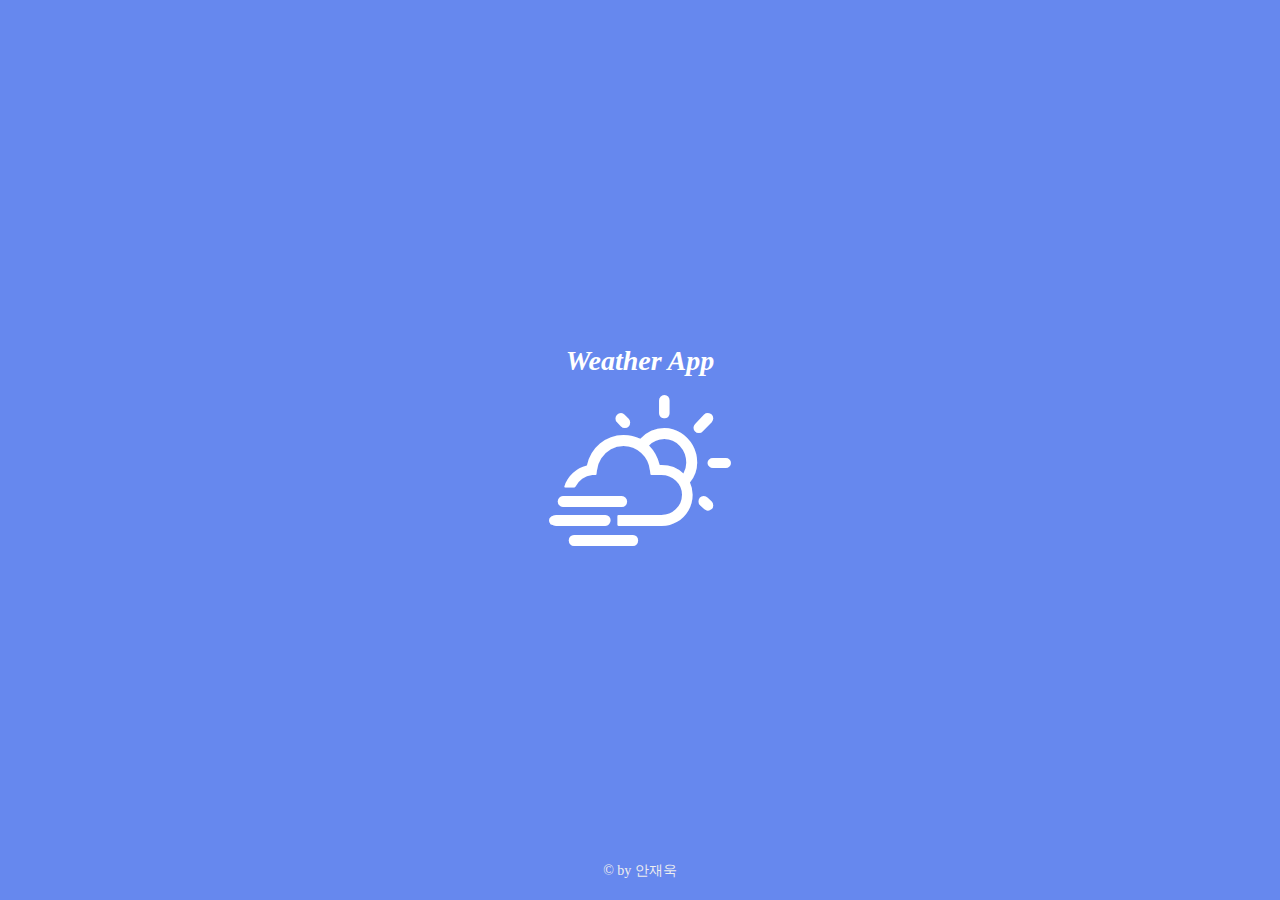
<file: index.html>
<!DOCTYPE html>
<html lang="en">
<head>
    <meta charset="UTF-8">
    <meta http-equiv="X-UA-Compatible" content="IE=edge">
    <meta name="viewport" content="width=device-width, initial-scale=1.0">
    <!-- <meta http-equiv="refresh" content="대기시간; url=이동시킬 웹문서 파일명 또는 주소"> -->
    <meta http-equiv="refresh" content="2; url=./main.html">
    <title>WeatherApp_Intro</title>
    <link rel="stylesheet" href="./css/weather-icons.css">
    <link rel="stylesheet" href="./css/index.css">
</head>
<body>
    <section>

        <div>
            <h1>Weather App</h1>
            <span><i class="wi wi-day-cloudy-windy"></i></span>
        </div>

        <p>&copy; by 안재욱</p>
    </section>
    
</body>
</html>
</file>
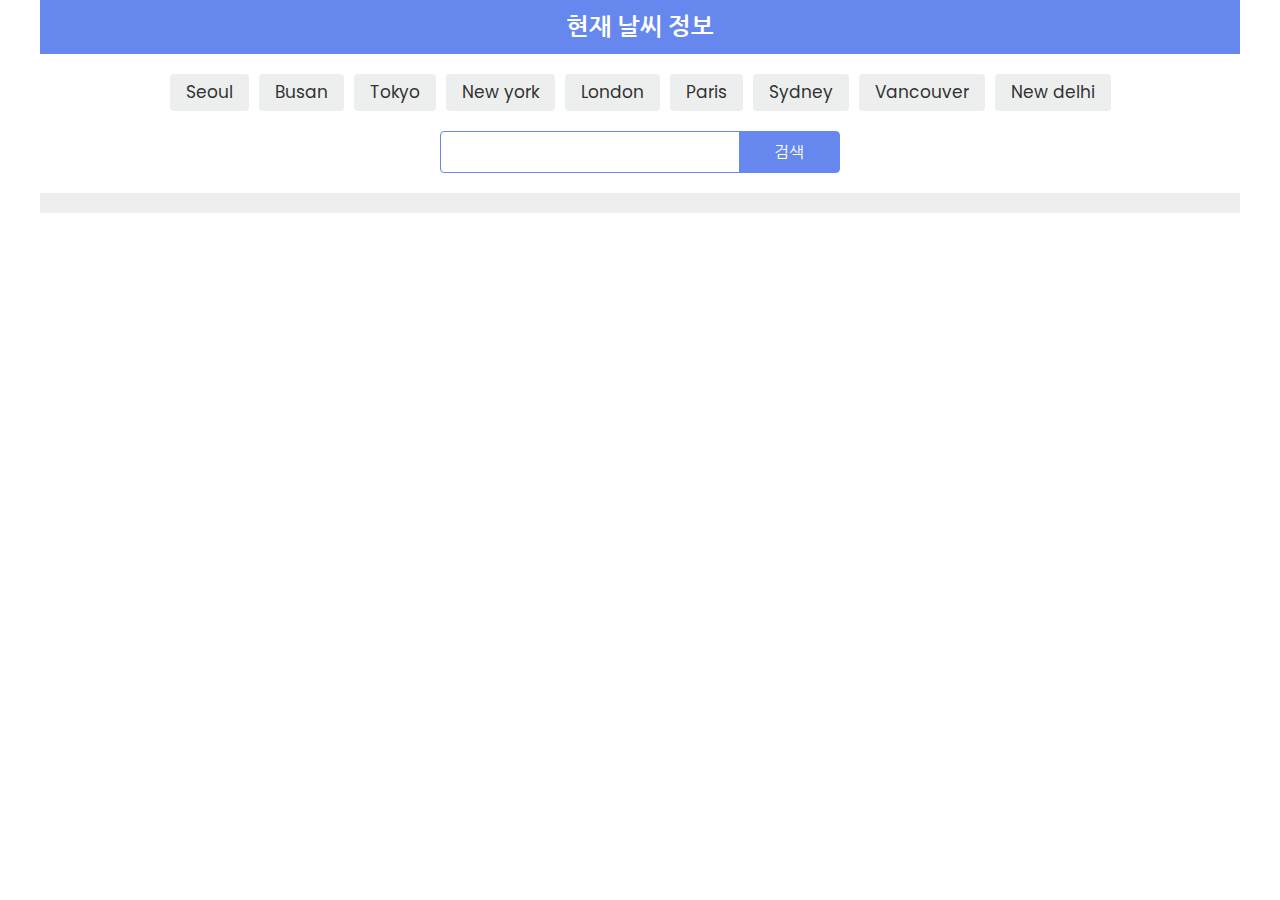
<file: main.html>
<!DOCTYPE html>
<html lang="en">
<head>
    <meta charset="UTF-8">
    <meta http-equiv="X-UA-Compatible" content="IE=edge">
    <meta name="viewport" content="width=device-width, initial-scale=1.0">
    <title>WeatherApp_Main</title>
    <link rel="stylesheet" href="./css/weather-icons.css">
    <link rel="stylesheet" href="./css/main.css">
    <script src="https://ajax.googleapis.com/ajax/libs/jquery/3.6.0/jquery.min.js"></script>
    <script src="./js/main.js"></script>
</head>
<body>

    <section id="user_select">
        <h2 class="title">현재 날씨 정보</h2>
        <div class="cities">
            <button>Seoul</button>
            <button>Busan</button>
            <button>Tokyo</button>
            <button>New york</button>
            <button>London</button>
            <button>Paris</button>
            <button>Sydney</button>
            <button>Vancouver</button>
            <button>New delhi</button>
        </div>
        <div class="search">
            <input type="search" name="search_box" id="search_box" autocomplete="off">
            <button>검색</button>
        </div>
    </section>
    <section id="weather">
        <ul>
<!--         
            <li>
                <div class="top">
                    <div class="cur_icon">
                        <i class="wi wi-day-cloudy-windy"></i>
                    </div>
                    <div class="info">
                        <p class="temp"><span>온도</span>&nbsp;℃</p>
                        <h4>오늘 날씨</h4>
                        <p><span class="city">도시명</span></p>
                        <p><span class="nation">국가명</span></p>
                    </div>
                </div>
                <div class="bottom">
                    <div class="wind">
                        <i class="wi wi-strong-wind"></i>
                        <p><span>0.00</span>&nbsp;m/s</p>
                    </div>
                    <div class="humidity">
                        <i class="wi wi-humidity"></i>
                        <p><span>00</span>&nbsp;%</p>
                    </div>
                    <div class="cloud">
                        <i class="wi wi-cloudy"></i>
                        <p><span>00</span>&nbsp;%</p>
                    </div>
                </div>
            </li> 
-->
        </ul>

    </section>
    
</body>
</html>
</file>
<file: css/index.css>
@charset "utf-8";

*{box-sizing:border-box;}
html, body{margin:0; padding:0;}
h1, p{margin:0;}

section{width:100%; height:100vh; position:relative; background-color:#68e; display:flex; justify-content:center; align-items:center;}

section div{text-align:center;}
section div h1{font-size:28px; color:#fff; padding-bottom:40px; font-style:italic;}
section div span{font-size:120px; color:#fff;}


section p{position:absolute; bottom:20px; left:50%; transform:translateX(-50%); color:#eee; font-size:14px;}
</file>
<file: css/main.css>
@charset "utf-8";
@import url('https://fonts.googleapis.com/css2?family=Nanum+Gothic:wght@400;700&family=Poppins:wght@100;200;300;400;500;600;700&display=swap');
/*
font-family: 'Nanum Gothic', sans-serif;
font-family: 'Poppins', sans-serif;
*/

*{box-sizing:border-box; font-family:'Poppins', 'Nanum Gothic', sans-serif;}
html, body{margin:0; padding:0;}
h1, h2, h3, h4, h5, h6, p{margin:0;}
ul, ol{margin:0; padding:0; list-style:none;}
a{text-decoration:none;}


#user_select{width:1200px; margin:0 auto;}
#user_select .title{padding:15px 20px; background-color:#68e; color:#fff; font-size:24px; line-height:1; cursor:pointer; text-align:center;}
#user_select .cities{padding:20px 0 10px; display:flex; justify-content:center; flex-wrap:wrap;}
#user_select .cities button{border:none; background-color:#edefef; border-radius:4px; margin:0 5px 10px; color:#333; font-size:17px; padding:10px 16px; line-height:1; cursor:pointer;}

#user_select .cities button:hover{background-color:#68e; color:#fff;}


#user_select .search{width:400px; margin:0 auto; border-radius:4px; border:1px solid #68e; display:flex; align-items:center; flex-wrap:wrap; padding-left:10px; margin-bottom:20px;}

#user_select .search input{width:calc(100% - 100px); height:40px; border:none; font-size:16px; outline:none;}

#user_select .search button{width:100px; height:40px; border:none; background-color:#68e; color:#fff; font-size:16px; cursor:pointer;}

#user_select .search button:hover{background-color:#4668ce;}

#weather{width:1200px; margin:0 auto; padding:20px 0 0; background-color:#eee;}
#weather ul{display:flex; justify-content:space-around; flex-wrap:wrap;}
#weather ul li{width:calc(100% / 3 - 20px); background-color:#fff; border-radius:8px; overflow:hidden; box-shadow:0 0 6px rgba(0,0,0,0.2); margin-bottom:20px;}

#weather ul li .top{padding:20px 0; background-color:#68e; color:#fff; display:flex; justify-content:space-between; align-items:center;}
#weather ul li .top > div{width:50%; padding:0 20px;}
#weather ul li .top .cur_icon{font-size:72px; text-align:center;}

#weather ul li .top .info{text-align:right;}
#weather ul li .top .info .temp{font-size:16px;}
#weather ul li .top .info .temp span{font-size:24px;}

#weather ul li .top .info h4{font-size:24px;}

#weather ul li .bottom{padding:10px 0; display:flex; justify-content:space-between; align-items:center;}

#weather ul li .bottom > div{width:calc(100% / 3 - 20px); text-align:center; font-size:14px; color:#555;}
#weather ul li .bottom > div > i{font-size:18px; color:#68e;}
#weather ul li .bottom > div > p{line-height:1.8;}


@media (max-width:1199px){
    #user_select, #weather{width:100%;}
}
@media (max-width:991px){
    #weather ul li{width:calc(50% - 20px);}
}
@media (max-width:567px){
    #weather ul li{width:calc(100% - 20px);}
    #user_select .search{width:80%;}
}
</file>
<file: css/weather-icons.css>
/*!
 *  Weather Icons 2.0.10
 *  Updated November 1, 2020
 *  Weather themed icons for Bootstrap
 *  Author - Erik Flowers - erik@helloerik.com
 *  Email: erik@helloerik.com
 *  Twitter: http://twitter.com/Erik_UX
 *  ------------------------------------------------------------------------------
 *  Maintained at http://erikflowers.github.io/weather-icons
 *
 *  License
 *  ------------------------------------------------------------------------------
 *  - Font licensed under SIL OFL 1.1 -
 *    http://scripts.sil.org/OFL
 *  - CSS, SCSS and LESS are licensed under MIT License -
 *    http://opensource.org/licenses/mit-license.html
 *  - Documentation licensed under CC BY 3.0 -
 *    http://creativecommons.org/licenses/by/3.0/
 *  - Inspired by and works great as a companion with Font Awesome
 *    "Font Awesome by Dave Gandy - http://fontawesome.io"
 */
@font-face {
  font-family: 'weathericons';
  src: url('../font/weathericons-regular-webfont.eot');
  src: url('../font/weathericons-regular-webfont.eot?#iefix') format('embedded-opentype'), url('../font/weathericons-regular-webfont.woff2') format('woff2'), url('../font/weathericons-regular-webfont.woff') format('woff'), url('../font/weathericons-regular-webfont.ttf') format('truetype'), url('../font/weathericons-regular-webfont.svg#weather_iconsregular') format('svg');
  font-weight: normal;
  font-style: normal;
}
.wi {
  display: inline-block;
  font-family: 'weathericons';
  font-style: normal;
  font-weight: normal;
  line-height: 1;
  -webkit-font-smoothing: antialiased;
  -moz-osx-font-smoothing: grayscale;
}
.wi-fw {
  text-align: center;
  width: 1.4em;
}
.wi-rotate-90 {
  filter: progid:DXImageTransform.Microsoft.BasicImage(rotation=1);
  -webkit-transform: rotate(90deg);
  -ms-transform: rotate(90deg);
  transform: rotate(90deg);
}
.wi-rotate-180 {
  filter: progid:DXImageTransform.Microsoft.BasicImage(rotation=2);
  -webkit-transform: rotate(180deg);
  -ms-transform: rotate(180deg);
  transform: rotate(180deg);
}
.wi-rotate-270 {
  filter: progid:DXImageTransform.Microsoft.BasicImage(rotation=3);
  -webkit-transform: rotate(270deg);
  -ms-transform: rotate(270deg);
  transform: rotate(270deg);
}
.wi-flip-horizontal {
  filter: progid:DXImageTransform.Microsoft.BasicImage(rotation=0, mirror=1);
  -webkit-transform: scale(-1, 1);
  -ms-transform: scale(-1, 1);
  transform: scale(-1, 1);
}
.wi-flip-vertical {
  filter: progid:DXImageTransform.Microsoft.BasicImage(rotation=2, mirror=1);
  -webkit-transform: scale(1, -1);
  -ms-transform: scale(1, -1);
  transform: scale(1, -1);
}
.wi-day-sunny:before {
  content: "\f00d";
}
.wi-day-cloudy:before {
  content: "\f002";
}
.wi-day-cloudy-gusts:before {
  content: "\f000";
}
.wi-day-cloudy-windy:before {
  content: "\f001";
}
.wi-day-fog:before {
  content: "\f003";
}
.wi-day-hail:before {
  content: "\f004";
}
.wi-day-haze:before {
  content: "\f0b6";
}
.wi-day-lightning:before {
  content: "\f005";
}
.wi-day-rain:before {
  content: "\f008";
}
.wi-day-rain-mix:before {
  content: "\f006";
}
.wi-day-rain-wind:before {
  content: "\f007";
}
.wi-day-showers:before {
  content: "\f009";
}
.wi-day-sleet:before {
  content: "\f0b2";
}
.wi-day-sleet-storm:before {
  content: "\f068";
}
.wi-day-snow:before {
  content: "\f00a";
}
.wi-day-snow-thunderstorm:before {
  content: "\f06b";
}
.wi-day-snow-wind:before {
  content: "\f065";
}
.wi-day-sprinkle:before {
  content: "\f00b";
}
.wi-day-storm-showers:before {
  content: "\f00e";
}
.wi-day-sunny-overcast:before {
  content: "\f00c";
}
.wi-day-thunderstorm:before {
  content: "\f010";
}
.wi-day-windy:before {
  content: "\f085";
}
.wi-solar-eclipse:before {
  content: "\f06e";
}
.wi-hot:before {
  content: "\f072";
}
.wi-day-cloudy-high:before {
  content: "\f07d";
}
.wi-day-light-wind:before {
  content: "\f0c4";
}
.wi-night-clear:before {
  content: "\f02e";
}
.wi-night-alt-cloudy:before {
  content: "\f086";
}
.wi-night-alt-cloudy-gusts:before {
  content: "\f022";
}
.wi-night-alt-cloudy-windy:before {
  content: "\f023";
}
.wi-night-alt-hail:before {
  content: "\f024";
}
.wi-night-alt-lightning:before {
  content: "\f025";
}
.wi-night-alt-rain:before {
  content: "\f028";
}
.wi-night-alt-rain-mix:before {
  content: "\f026";
}
.wi-night-alt-rain-wind:before {
  content: "\f027";
}
.wi-night-alt-showers:before {
  content: "\f029";
}
.wi-night-alt-sleet:before {
  content: "\f0b4";
}
.wi-night-alt-sleet-storm:before {
  content: "\f06a";
}
.wi-night-alt-snow:before {
  content: "\f02a";
}
.wi-night-alt-snow-thunderstorm:before {
  content: "\f06d";
}
.wi-night-alt-snow-wind:before {
  content: "\f067";
}
.wi-night-alt-sprinkle:before {
  content: "\f02b";
}
.wi-night-alt-storm-showers:before {
  content: "\f02c";
}
.wi-night-alt-thunderstorm:before {
  content: "\f02d";
}
.wi-night-cloudy:before {
  content: "\f031";
}
.wi-night-cloudy-gusts:before {
  content: "\f02f";
}
.wi-night-cloudy-windy:before {
  content: "\f030";
}
.wi-night-fog:before {
  content: "\f04a";
}
.wi-night-hail:before {
  content: "\f032";
}
.wi-night-lightning:before {
  content: "\f033";
}
.wi-night-partly-cloudy:before {
  content: "\f083";
}
.wi-night-rain:before {
  content: "\f036";
}
.wi-night-rain-mix:before {
  content: "\f034";
}
.wi-night-rain-wind:before {
  content: "\f035";
}
.wi-night-showers:before {
  content: "\f037";
}
.wi-night-sleet:before {
  content: "\f0b3";
}
.wi-night-sleet-storm:before {
  content: "\f069";
}
.wi-night-snow:before {
  content: "\f038";
}
.wi-night-snow-thunderstorm:before {
  content: "\f06c";
}
.wi-night-snow-wind:before {
  content: "\f066";
}
.wi-night-sprinkle:before {
  content: "\f039";
}
.wi-night-storm-showers:before {
  content: "\f03a";
}
.wi-night-thunderstorm:before {
  content: "\f03b";
}
.wi-lunar-eclipse:before {
  content: "\f070";
}
.wi-stars:before {
  content: "\f077";
}
.wi-storm-showers:before {
  content: "\f01d";
}
.wi-thunderstorm:before {
  content: "\f01e";
}
.wi-night-alt-cloudy-high:before {
  content: "\f07e";
}
.wi-night-cloudy-high:before {
  content: "\f080";
}
.wi-night-alt-partly-cloudy:before {
  content: "\f081";
}
.wi-cloud:before {
  content: "\f041";
}
.wi-cloudy:before {
  content: "\f013";
}
.wi-cloudy-gusts:before {
  content: "\f011";
}
.wi-cloudy-windy:before {
  content: "\f012";
}
.wi-fog:before {
  content: "\f014";
}
.wi-hail:before {
  content: "\f015";
}
.wi-rain:before {
  content: "\f019";
}
.wi-rain-mix:before {
  content: "\f017";
}
.wi-rain-wind:before {
  content: "\f018";
}
.wi-showers:before {
  content: "\f01a";
}
.wi-sleet:before {
  content: "\f0b5";
}
.wi-snow:before {
  content: "\f01b";
}
.wi-sprinkle:before {
  content: "\f01c";
}
.wi-storm-showers:before {
  content: "\f01d";
}
.wi-thunderstorm:before {
  content: "\f01e";
}
.wi-snow-wind:before {
  content: "\f064";
}
.wi-snow:before {
  content: "\f01b";
}
.wi-smog:before {
  content: "\f074";
}
.wi-smoke:before {
  content: "\f062";
}
.wi-lightning:before {
  content: "\f016";
}
.wi-raindrops:before {
  content: "\f04e";
}
.wi-raindrop:before {
  content: "\f078";
}
.wi-dust:before {
  content: "\f063";
}
.wi-snowflake-cold:before {
  content: "\f076";
}
.wi-windy:before {
  content: "\f021";
}
.wi-strong-wind:before {
  content: "\f050";
}
.wi-sandstorm:before {
  content: "\f082";
}
.wi-earthquake:before {
  content: "\f0c6";
}
.wi-fire:before {
  content: "\f0c7";
}
.wi-flood:before {
  content: "\f07c";
}
.wi-meteor:before {
  content: "\f071";
}
.wi-tsunami:before {
  content: "\f0c5";
}
.wi-volcano:before {
  content: "\f0c8";
}
.wi-hurricane:before {
  content: "\f073";
}
.wi-tornado:before {
  content: "\f056";
}
.wi-small-craft-advisory:before {
  content: "\f0cc";
}
.wi-gale-warning:before {
  content: "\f0cd";
}
.wi-storm-warning:before {
  content: "\f0ce";
}
.wi-hurricane-warning:before {
  content: "\f0cf";
}
.wi-wind-direction:before {
  content: "\f0b1";
}
.wi-alien:before {
  content: "\f075";
}
.wi-celsius:before {
  content: "\f03c";
}
.wi-fahrenheit:before {
  content: "\f045";
}
.wi-degrees:before {
  content: "\f042";
}
.wi-thermometer:before {
  content: "\f055";
}
.wi-thermometer-exterior:before {
  content: "\f053";
}
.wi-thermometer-internal:before {
  content: "\f054";
}
.wi-cloud-down:before {
  content: "\f03d";
}
.wi-cloud-up:before {
  content: "\f040";
}
.wi-cloud-refresh:before {
  content: "\f03e";
}
.wi-horizon:before {
  content: "\f047";
}
.wi-horizon-alt:before {
  content: "\f046";
}
.wi-sunrise:before {
  content: "\f051";
}
.wi-sunset:before {
  content: "\f052";
}
.wi-moonrise:before {
  content: "\f0c9";
}
.wi-moonset:before {
  content: "\f0ca";
}
.wi-refresh:before {
  content: "\f04c";
}
.wi-refresh-alt:before {
  content: "\f04b";
}
.wi-umbrella:before {
  content: "\f084";
}
.wi-barometer:before {
  content: "\f079";
}
.wi-humidity:before {
  content: "\f07a";
}
.wi-na:before {
  content: "\f07b";
}
.wi-train:before {
  content: "\f0cb";
}
.wi-moon-new:before {
  content: "\f095";
}
.wi-moon-waxing-crescent-1:before {
  content: "\f096";
}
.wi-moon-waxing-crescent-2:before {
  content: "\f097";
}
.wi-moon-waxing-crescent-3:before {
  content: "\f098";
}
.wi-moon-waxing-crescent-4:before {
  content: "\f099";
}
.wi-moon-waxing-crescent-5:before {
  content: "\f09a";
}
.wi-moon-waxing-crescent-6:before {
  content: "\f09b";
}
.wi-moon-first-quarter:before {
  content: "\f09c";
}
.wi-moon-waxing-gibbous-1:before {
  content: "\f09d";
}
.wi-moon-waxing-gibbous-2:before {
  content: "\f09e";
}
.wi-moon-waxing-gibbous-3:before {
  content: "\f09f";
}
.wi-moon-waxing-gibbous-4:before {
  content: "\f0a0";
}
.wi-moon-waxing-gibbous-5:before {
  content: "\f0a1";
}
.wi-moon-waxing-gibbous-6:before {
  content: "\f0a2";
}
.wi-moon-full:before {
  content: "\f0a3";
}
.wi-moon-waning-gibbous-1:before {
  content: "\f0a4";
}
.wi-moon-waning-gibbous-2:before {
  content: "\f0a5";
}
.wi-moon-waning-gibbous-3:before {
  content: "\f0a6";
}
.wi-moon-waning-gibbous-4:before {
  content: "\f0a7";
}
.wi-moon-waning-gibbous-5:before {
  content: "\f0a8";
}
.wi-moon-waning-gibbous-6:before {
  content: "\f0a9";
}
.wi-moon-third-quarter:before {
  content: "\f0aa";
}
.wi-moon-waning-crescent-1:before {
  content: "\f0ab";
}
.wi-moon-waning-crescent-2:before {
  content: "\f0ac";
}
.wi-moon-waning-crescent-3:before {
  content: "\f0ad";
}
.wi-moon-waning-crescent-4:before {
  content: "\f0ae";
}
.wi-moon-waning-crescent-5:before {
  content: "\f0af";
}
.wi-moon-waning-crescent-6:before {
  content: "\f0b0";
}
.wi-moon-alt-new:before {
  content: "\f0eb";
}
.wi-moon-alt-waxing-crescent-1:before {
  content: "\f0d0";
}
.wi-moon-alt-waxing-crescent-2:before {
  content: "\f0d1";
}
.wi-moon-alt-waxing-crescent-3:before {
  content: "\f0d2";
}
.wi-moon-alt-waxing-crescent-4:before {
  content: "\f0d3";
}
.wi-moon-alt-waxing-crescent-5:before {
  content: "\f0d4";
}
.wi-moon-alt-waxing-crescent-6:before {
  content: "\f0d5";
}
.wi-moon-alt-first-quarter:before {
  content: "\f0d6";
}
.wi-moon-alt-waxing-gibbous-1:before {
  content: "\f0d7";
}
.wi-moon-alt-waxing-gibbous-2:before {
  content: "\f0d8";
}
.wi-moon-alt-waxing-gibbous-3:before {
  content: "\f0d9";
}
.wi-moon-alt-waxing-gibbous-4:before {
  content: "\f0da";
}
.wi-moon-alt-waxing-gibbous-5:before {
  content: "\f0db";
}
.wi-moon-alt-waxing-gibbous-6:before {
  content: "\f0dc";
}
.wi-moon-alt-full:before {
  content: "\f0dd";
}
.wi-moon-alt-waning-gibbous-1:before {
  content: "\f0de";
}
.wi-moon-alt-waning-gibbous-2:before {
  content: "\f0df";
}
.wi-moon-alt-waning-gibbous-3:before {
  content: "\f0e0";
}
.wi-moon-alt-waning-gibbous-4:before {
  content: "\f0e1";
}
.wi-moon-alt-waning-gibbous-5:before {
  content: "\f0e2";
}
.wi-moon-alt-waning-gibbous-6:before {
  content: "\f0e3";
}
.wi-moon-alt-third-quarter:before {
  content: "\f0e4";
}
.wi-moon-alt-waning-crescent-1:before {
  content: "\f0e5";
}
.wi-moon-alt-waning-crescent-2:before {
  content: "\f0e6";
}
.wi-moon-alt-waning-crescent-3:before {
  content: "\f0e7";
}
.wi-moon-alt-waning-crescent-4:before {
  content: "\f0e8";
}
.wi-moon-alt-waning-crescent-5:before {
  content: "\f0e9";
}
.wi-moon-alt-waning-crescent-6:before {
  content: "\f0ea";
}
.wi-moon-0:before {
  content: "\f095";
}
.wi-moon-1:before {
  content: "\f096";
}
.wi-moon-2:before {
  content: "\f097";
}
.wi-moon-3:before {
  content: "\f098";
}
.wi-moon-4:before {
  content: "\f099";
}
.wi-moon-5:before {
  content: "\f09a";
}
.wi-moon-6:before {
  content: "\f09b";
}
.wi-moon-7:before {
  content: "\f09c";
}
.wi-moon-8:before {
  content: "\f09d";
}
.wi-moon-9:before {
  content: "\f09e";
}
.wi-moon-10:before {
  content: "\f09f";
}
.wi-moon-11:before {
  content: "\f0a0";
}
.wi-moon-12:before {
  content: "\f0a1";
}
.wi-moon-13:before {
  content: "\f0a2";
}
.wi-moon-14:before {
  content: "\f0a3";
}
.wi-moon-15:before {
  content: "\f0a4";
}
.wi-moon-16:before {
  content: "\f0a5";
}
.wi-moon-17:before {
  content: "\f0a6";
}
.wi-moon-18:before {
  content: "\f0a7";
}
.wi-moon-19:before {
  content: "\f0a8";
}
.wi-moon-20:before {
  content: "\f0a9";
}
.wi-moon-21:before {
  content: "\f0aa";
}
.wi-moon-22:before {
  content: "\f0ab";
}
.wi-moon-23:before {
  content: "\f0ac";
}
.wi-moon-24:before {
  content: "\f0ad";
}
.wi-moon-25:before {
  content: "\f0ae";
}
.wi-moon-26:before {
  content: "\f0af";
}
.wi-moon-27:before {
  content: "\f0b0";
}
.wi-time-1:before {
  content: "\f08a";
}
.wi-time-2:before {
  content: "\f08b";
}
.wi-time-3:before {
  content: "\f08c";
}
.wi-time-4:before {
  content: "\f08d";
}
.wi-time-5:before {
  content: "\f08e";
}
.wi-time-6:before {
  content: "\f08f";
}
.wi-time-7:before {
  content: "\f090";
}
.wi-time-8:before {
  content: "\f091";
}
.wi-time-9:before {
  content: "\f092";
}
.wi-time-10:before {
  content: "\f093";
}
.wi-time-11:before {
  content: "\f094";
}
.wi-time-12:before {
  content: "\f089";
}
.wi-direction-up:before {
  content: "\f058";
}
.wi-direction-up-right:before {
  content: "\f057";
}
.wi-direction-right:before {
  content: "\f04d";
}
.wi-direction-down-right:before {
  content: "\f088";
}
.wi-direction-down:before {
  content: "\f044";
}
.wi-direction-down-left:before {
  content: "\f043";
}
.wi-direction-left:before {
  content: "\f048";
}
.wi-direction-up-left:before {
  content: "\f087";
}
.wi-wind-beaufort-0:before {
  content: "\f0b7";
}
.wi-wind-beaufort-1:before {
  content: "\f0b8";
}
.wi-wind-beaufort-2:before {
  content: "\f0b9";
}
.wi-wind-beaufort-3:before {
  content: "\f0ba";
}
.wi-wind-beaufort-4:before {
  content: "\f0bb";
}
.wi-wind-beaufort-5:before {
  content: "\f0bc";
}
.wi-wind-beaufort-6:before {
  content: "\f0bd";
}
.wi-wind-beaufort-7:before {
  content: "\f0be";
}
.wi-wind-beaufort-8:before {
  content: "\f0bf";
}
.wi-wind-beaufort-9:before {
  content: "\f0c0";
}
.wi-wind-beaufort-10:before {
  content: "\f0c1";
}
.wi-wind-beaufort-11:before {
  content: "\f0c2";
}
.wi-wind-beaufort-12:before {
  content: "\f0c3";
}
.wi-yahoo-0:before {
  content: "\f056";
}
.wi-yahoo-1:before {
  content: "\f00e";
}
.wi-yahoo-2:before {
  content: "\f073";
}
.wi-yahoo-3:before {
  content: "\f01e";
}
.wi-yahoo-4:before {
  content: "\f01e";
}
.wi-yahoo-5:before {
  content: "\f017";
}
.wi-yahoo-6:before {
  content: "\f017";
}
.wi-yahoo-7:before {
  content: "\f017";
}
.wi-yahoo-8:before {
  content: "\f015";
}
.wi-yahoo-9:before {
  content: "\f01a";
}
.wi-yahoo-10:before {
  content: "\f015";
}
.wi-yahoo-11:before {
  content: "\f01a";
}
.wi-yahoo-12:before {
  content: "\f01a";
}
.wi-yahoo-13:before {
  content: "\f01b";
}
.wi-yahoo-14:before {
  content: "\f00a";
}
.wi-yahoo-15:before {
  content: "\f064";
}
.wi-yahoo-16:before {
  content: "\f01b";
}
.wi-yahoo-17:before {
  content: "\f015";
}
.wi-yahoo-18:before {
  content: "\f017";
}
.wi-yahoo-19:before {
  content: "\f063";
}
.wi-yahoo-20:before {
  content: "\f014";
}
.wi-yahoo-21:before {
  content: "\f021";
}
.wi-yahoo-22:before {
  content: "\f062";
}
.wi-yahoo-23:before {
  content: "\f050";
}
.wi-yahoo-24:before {
  content: "\f050";
}
.wi-yahoo-25:before {
  content: "\f076";
}
.wi-yahoo-26:before {
  content: "\f013";
}
.wi-yahoo-27:before {
  content: "\f031";
}
.wi-yahoo-28:before {
  content: "\f002";
}
.wi-yahoo-29:before {
  content: "\f031";
}
.wi-yahoo-30:before {
  content: "\f002";
}
.wi-yahoo-31:before {
  content: "\f02e";
}
.wi-yahoo-32:before {
  content: "\f00d";
}
.wi-yahoo-33:before {
  content: "\f083";
}
.wi-yahoo-34:before {
  content: "\f00c";
}
.wi-yahoo-35:before {
  content: "\f017";
}
.wi-yahoo-36:before {
  content: "\f072";
}
.wi-yahoo-37:before {
  content: "\f00e";
}
.wi-yahoo-38:before {
  content: "\f00e";
}
.wi-yahoo-39:before {
  content: "\f00e";
}
.wi-yahoo-40:before {
  content: "\f01a";
}
.wi-yahoo-41:before {
  content: "\f064";
}
.wi-yahoo-42:before {
  content: "\f01b";
}
.wi-yahoo-43:before {
  content: "\f064";
}
.wi-yahoo-44:before {
  content: "\f00c";
}
.wi-yahoo-45:before {
  content: "\f00e";
}
.wi-yahoo-46:before {
  content: "\f01b";
}
.wi-yahoo-47:before {
  content: "\f00e";
}
.wi-yahoo-3200:before {
  content: "\f077";
}
.wi-forecast-io-clear-day:before {
  content: "\f00d";
}
.wi-forecast-io-clear-night:before {
  content: "\f02e";
}
.wi-forecast-io-rain:before {
  content: "\f019";
}
.wi-forecast-io-snow:before {
  content: "\f01b";
}
.wi-forecast-io-sleet:before {
  content: "\f0b5";
}
.wi-forecast-io-wind:before {
  content: "\f050";
}
.wi-forecast-io-fog:before {
  content: "\f014";
}
.wi-forecast-io-cloudy:before {
  content: "\f013";
}
.wi-forecast-io-partly-cloudy-day:before {
  content: "\f002";
}
.wi-forecast-io-partly-cloudy-night:before {
  content: "\f031";
}
.wi-forecast-io-hail:before {
  content: "\f015";
}
.wi-forecast-io-thunderstorm:before {
  content: "\f01e";
}
.wi-forecast-io-tornado:before {
  content: "\f056";
}
.wi-wmo4680-0:before,
.wi-wmo4680-00:before {
  content: "\f055";
}
.wi-wmo4680-1:before,
.wi-wmo4680-01:before {
  content: "\f013";
}
.wi-wmo4680-2:before,
.wi-wmo4680-02:before {
  content: "\f055";
}
.wi-wmo4680-3:before,
.wi-wmo4680-03:before {
  content: "\f013";
}
.wi-wmo4680-4:before,
.wi-wmo4680-04:before {
  content: "\f014";
}
.wi-wmo4680-5:before,
.wi-wmo4680-05:before {
  content: "\f014";
}
.wi-wmo4680-10:before {
  content: "\f014";
}
.wi-wmo4680-11:before {
  content: "\f014";
}
.wi-wmo4680-12:before {
  content: "\f016";
}
.wi-wmo4680-18:before {
  content: "\f050";
}
.wi-wmo4680-20:before {
  content: "\f014";
}
.wi-wmo4680-21:before {
  content: "\f017";
}
.wi-wmo4680-22:before {
  content: "\f017";
}
.wi-wmo4680-23:before {
  content: "\f019";
}
.wi-wmo4680-24:before {
  content: "\f01b";
}
.wi-wmo4680-25:before {
  content: "\f015";
}
.wi-wmo4680-26:before {
  content: "\f01e";
}
.wi-wmo4680-27:before {
  content: "\f063";
}
.wi-wmo4680-28:before {
  content: "\f063";
}
.wi-wmo4680-29:before {
  content: "\f063";
}
.wi-wmo4680-30:before {
  content: "\f014";
}
.wi-wmo4680-31:before {
  content: "\f014";
}
.wi-wmo4680-32:before {
  content: "\f014";
}
.wi-wmo4680-33:before {
  content: "\f014";
}
.wi-wmo4680-34:before {
  content: "\f014";
}
.wi-wmo4680-35:before {
  content: "\f014";
}
.wi-wmo4680-40:before {
  content: "\f017";
}
.wi-wmo4680-41:before {
  content: "\f01c";
}
.wi-wmo4680-42:before {
  content: "\f019";
}
.wi-wmo4680-43:before {
  content: "\f01c";
}
.wi-wmo4680-44:before {
  content: "\f019";
}
.wi-wmo4680-45:before {
  content: "\f015";
}
.wi-wmo4680-46:before {
  content: "\f015";
}
.wi-wmo4680-47:before {
  content: "\f01b";
}
.wi-wmo4680-48:before {
  content: "\f01b";
}
.wi-wmo4680-50:before {
  content: "\f01c";
}
.wi-wmo4680-51:before {
  content: "\f01c";
}
.wi-wmo4680-52:before {
  content: "\f019";
}
.wi-wmo4680-53:before {
  content: "\f019";
}
.wi-wmo4680-54:before {
  content: "\f076";
}
.wi-wmo4680-55:before {
  content: "\f076";
}
.wi-wmo4680-56:before {
  content: "\f076";
}
.wi-wmo4680-57:before {
  content: "\f01c";
}
.wi-wmo4680-58:before {
  content: "\f019";
}
.wi-wmo4680-60:before {
  content: "\f01c";
}
.wi-wmo4680-61:before {
  content: "\f01c";
}
.wi-wmo4680-62:before {
  content: "\f019";
}
.wi-wmo4680-63:before {
  content: "\f019";
}
.wi-wmo4680-64:before {
  content: "\f015";
}
.wi-wmo4680-65:before {
  content: "\f015";
}
.wi-wmo4680-66:before {
  content: "\f015";
}
.wi-wmo4680-67:before {
  content: "\f017";
}
.wi-wmo4680-68:before {
  content: "\f017";
}
.wi-wmo4680-70:before {
  content: "\f01b";
}
.wi-wmo4680-71:before {
  content: "\f01b";
}
.wi-wmo4680-72:before {
  content: "\f01b";
}
.wi-wmo4680-73:before {
  content: "\f01b";
}
.wi-wmo4680-74:before {
  content: "\f076";
}
.wi-wmo4680-75:before {
  content: "\f076";
}
.wi-wmo4680-76:before {
  content: "\f076";
}
.wi-wmo4680-77:before {
  content: "\f01b";
}
.wi-wmo4680-78:before {
  content: "\f076";
}
.wi-wmo4680-80:before {
  content: "\f019";
}
.wi-wmo4680-81:before {
  content: "\f01c";
}
.wi-wmo4680-82:before {
  content: "\f019";
}
.wi-wmo4680-83:before {
  content: "\f019";
}
.wi-wmo4680-84:before {
  content: "\f01d";
}
.wi-wmo4680-85:before {
  content: "\f017";
}
.wi-wmo4680-86:before {
  content: "\f017";
}
.wi-wmo4680-87:before {
  content: "\f017";
}
.wi-wmo4680-89:before {
  content: "\f015";
}
.wi-wmo4680-90:before {
  content: "\f016";
}
.wi-wmo4680-91:before {
  content: "\f01d";
}
.wi-wmo4680-92:before {
  content: "\f01e";
}
.wi-wmo4680-93:before {
  content: "\f01e";
}
.wi-wmo4680-94:before {
  content: "\f016";
}
.wi-wmo4680-95:before {
  content: "\f01e";
}
.wi-wmo4680-96:before {
  content: "\f01e";
}
.wi-wmo4680-99:before {
  content: "\f056";
}
.wi-owm-200:before {
  content: "\f01e";
}
.wi-owm-201:before {
  content: "\f01e";
}
.wi-owm-202:before {
  content: "\f01e";
}
.wi-owm-210:before {
  content: "\f016";
}
.wi-owm-211:before {
  content: "\f016";
}
.wi-owm-212:before {
  content: "\f016";
}
.wi-owm-221:before {
  content: "\f016";
}
.wi-owm-230:before {
  content: "\f01e";
}
.wi-owm-231:before {
  content: "\f01e";
}
.wi-owm-232:before {
  content: "\f01e";
}
.wi-owm-300:before {
  content: "\f01c";
}
.wi-owm-301:before {
  content: "\f01c";
}
.wi-owm-302:before {
  content: "\f019";
}
.wi-owm-310:before {
  content: "\f017";
}
.wi-owm-311:before {
  content: "\f019";
}
.wi-owm-312:before {
  content: "\f019";
}
.wi-owm-313:before {
  content: "\f01a";
}
.wi-owm-314:before {
  content: "\f019";
}
.wi-owm-321:before {
  content: "\f01c";
}
.wi-owm-500:before {
  content: "\f01c";
}
.wi-owm-501:before {
  content: "\f019";
}
.wi-owm-502:before {
  content: "\f019";
}
.wi-owm-503:before {
  content: "\f019";
}
.wi-owm-504:before {
  content: "\f019";
}
.wi-owm-511:before {
  content: "\f017";
}
.wi-owm-520:before {
  content: "\f01a";
}
.wi-owm-521:before {
  content: "\f01a";
}
.wi-owm-522:before {
  content: "\f01a";
}
.wi-owm-531:before {
  content: "\f01d";
}
.wi-owm-600:before {
  content: "\f01b";
}
.wi-owm-601:before {
  content: "\f01b";
}
.wi-owm-602:before {
  content: "\f0b5";
}
.wi-owm-611:before {
  content: "\f017";
}
.wi-owm-612:before {
  content: "\f017";
}
.wi-owm-615:before {
  content: "\f017";
}
.wi-owm-616:before {
  content: "\f017";
}
.wi-owm-620:before {
  content: "\f017";
}
.wi-owm-621:before {
  content: "\f01b";
}
.wi-owm-622:before {
  content: "\f01b";
}
.wi-owm-701:before {
  content: "\f014";
}
.wi-owm-711:before {
  content: "\f062";
}
.wi-owm-721:before {
  content: "\f0b6";
}
.wi-owm-731:before {
  content: "\f063";
}
.wi-owm-741:before {
  content: "\f014";
}
.wi-owm-761:before {
  content: "\f063";
}
.wi-owm-762:before {
  content: "\f063";
}
.wi-owm-771:before {
  content: "\f011";
}
.wi-owm-781:before {
  content: "\f056";
}
.wi-owm-800:before {
  content: "\f00d";
}
.wi-owm-801:before {
  content: "\f041";
}
.wi-owm-802:before {
  content: "\f041";
}
.wi-owm-803:before {
  content: "\f013";
}
.wi-owm-804:before {
  content: "\f013";
}
.wi-owm-900:before {
  content: "\f056";
}
.wi-owm-901:before {
  content: "\f01d";
}
.wi-owm-902:before {
  content: "\f073";
}
.wi-owm-903:before {
  content: "\f076";
}
.wi-owm-904:before {
  content: "\f072";
}
.wi-owm-905:before {
  content: "\f021";
}
.wi-owm-906:before {
  content: "\f015";
}
.wi-owm-957:before {
  content: "\f050";
}
.wi-owm-day-200:before {
  content: "\f010";
}
.wi-owm-day-201:before {
  content: "\f010";
}
.wi-owm-day-202:before {
  content: "\f010";
}
.wi-owm-day-210:before {
  content: "\f005";
}
.wi-owm-day-211:before {
  content: "\f005";
}
.wi-owm-day-212:before {
  content: "\f005";
}
.wi-owm-day-221:before {
  content: "\f005";
}
.wi-owm-day-230:before {
  content: "\f010";
}
.wi-owm-day-231:before {
  content: "\f010";
}
.wi-owm-day-232:before {
  content: "\f010";
}
.wi-owm-day-300:before {
  content: "\f00b";
}
.wi-owm-day-301:before {
  content: "\f00b";
}
.wi-owm-day-302:before {
  content: "\f008";
}
.wi-owm-day-310:before {
  content: "\f008";
}
.wi-owm-day-311:before {
  content: "\f008";
}
.wi-owm-day-312:before {
  content: "\f008";
}
.wi-owm-day-313:before {
  content: "\f008";
}
.wi-owm-day-314:before {
  content: "\f008";
}
.wi-owm-day-321:before {
  content: "\f00b";
}
.wi-owm-day-500:before {
  content: "\f00b";
}
.wi-owm-day-501:before {
  content: "\f008";
}
.wi-owm-day-502:before {
  content: "\f008";
}
.wi-owm-day-503:before {
  content: "\f008";
}
.wi-owm-day-504:before {
  content: "\f008";
}
.wi-owm-day-511:before {
  content: "\f006";
}
.wi-owm-day-520:before {
  content: "\f009";
}
.wi-owm-day-521:before {
  content: "\f009";
}
.wi-owm-day-522:before {
  content: "\f009";
}
.wi-owm-day-531:before {
  content: "\f00e";
}
.wi-owm-day-600:before {
  content: "\f00a";
}
.wi-owm-day-601:before {
  content: "\f0b2";
}
.wi-owm-day-602:before {
  content: "\f00a";
}
.wi-owm-day-611:before {
  content: "\f006";
}
.wi-owm-day-612:before {
  content: "\f006";
}
.wi-owm-day-615:before {
  content: "\f006";
}
.wi-owm-day-616:before {
  content: "\f006";
}
.wi-owm-day-620:before {
  content: "\f006";
}
.wi-owm-day-621:before {
  content: "\f00a";
}
.wi-owm-day-622:before {
  content: "\f00a";
}
.wi-owm-day-701:before {
  content: "\f003";
}
.wi-owm-day-711:before {
  content: "\f062";
}
.wi-owm-day-721:before {
  content: "\f0b6";
}
.wi-owm-day-731:before {
  content: "\f063";
}
.wi-owm-day-741:before {
  content: "\f003";
}
.wi-owm-day-761:before {
  content: "\f063";
}
.wi-owm-day-762:before {
  content: "\f063";
}
.wi-owm-day-781:before {
  content: "\f056";
}
.wi-owm-day-800:before {
  content: "\f00d";
}
.wi-owm-day-801:before {
  content: "\f002";
}
.wi-owm-day-802:before {
  content: "\f002";
}
.wi-owm-day-803:before {
  content: "\f013";
}
.wi-owm-day-804:before {
  content: "\f013";
}
.wi-owm-day-900:before {
  content: "\f056";
}
.wi-owm-day-902:before {
  content: "\f073";
}
.wi-owm-day-903:before {
  content: "\f076";
}
.wi-owm-day-904:before {
  content: "\f072";
}
.wi-owm-day-906:before {
  content: "\f004";
}
.wi-owm-day-957:before {
  content: "\f050";
}
.wi-owm-night-200:before {
  content: "\f02d";
}
.wi-owm-night-201:before {
  content: "\f02d";
}
.wi-owm-night-202:before {
  content: "\f02d";
}
.wi-owm-night-210:before {
  content: "\f025";
}
.wi-owm-night-211:before {
  content: "\f025";
}
.wi-owm-night-212:before {
  content: "\f025";
}
.wi-owm-night-221:before {
  content: "\f025";
}
.wi-owm-night-230:before {
  content: "\f02d";
}
.wi-owm-night-231:before {
  content: "\f02d";
}
.wi-owm-night-232:before {
  content: "\f02d";
}
.wi-owm-night-300:before {
  content: "\f02b";
}
.wi-owm-night-301:before {
  content: "\f02b";
}
.wi-owm-night-302:before {
  content: "\f028";
}
.wi-owm-night-310:before {
  content: "\f028";
}
.wi-owm-night-311:before {
  content: "\f028";
}
.wi-owm-night-312:before {
  content: "\f028";
}
.wi-owm-night-313:before {
  content: "\f028";
}
.wi-owm-night-314:before {
  content: "\f028";
}
.wi-owm-night-321:before {
  content: "\f02b";
}
.wi-owm-night-500:before {
  content: "\f02b";
}
.wi-owm-night-501:before {
  content: "\f028";
}
.wi-owm-night-502:before {
  content: "\f028";
}
.wi-owm-night-503:before {
  content: "\f028";
}
.wi-owm-night-504:before {
  content: "\f028";
}
.wi-owm-night-511:before {
  content: "\f026";
}
.wi-owm-night-520:before {
  content: "\f029";
}
.wi-owm-night-521:before {
  content: "\f029";
}
.wi-owm-night-522:before {
  content: "\f029";
}
.wi-owm-night-531:before {
  content: "\f02c";
}
.wi-owm-night-600:before {
  content: "\f02a";
}
.wi-owm-night-601:before {
  content: "\f0b4";
}
.wi-owm-night-602:before {
  content: "\f02a";
}
.wi-owm-night-611:before {
  content: "\f026";
}
.wi-owm-night-612:before {
  content: "\f026";
}
.wi-owm-night-615:before {
  content: "\f026";
}
.wi-owm-night-616:before {
  content: "\f026";
}
.wi-owm-night-620:before {
  content: "\f026";
}
.wi-owm-night-621:before {
  content: "\f02a";
}
.wi-owm-night-622:before {
  content: "\f02a";
}
.wi-owm-night-701:before {
  content: "\f04a";
}
.wi-owm-night-711:before {
  content: "\f062";
}
.wi-owm-night-721:before {
  content: "\f0b6";
}
.wi-owm-night-731:before {
  content: "\f063";
}
.wi-owm-night-741:before {
  content: "\f04a";
}
.wi-owm-night-761:before {
  content: "\f063";
}
.wi-owm-night-762:before {
  content: "\f063";
}
.wi-owm-night-781:before {
  content: "\f056";
}
.wi-owm-night-800:before {
  content: "\f02e";
}
.wi-owm-night-801:before {
  content: "\f081";
}
.wi-owm-night-802:before {
  content: "\f086";
}
.wi-owm-night-803:before {
  content: "\f013";
}
.wi-owm-night-804:before {
  content: "\f013";
}
.wi-owm-night-900:before {
  content: "\f056";
}
.wi-owm-night-902:before {
  content: "\f073";
}
.wi-owm-night-903:before {
  content: "\f076";
}
.wi-owm-night-904:before {
  content: "\f072";
}
.wi-owm-night-906:before {
  content: "\f024";
}
.wi-owm-night-957:before {
  content: "\f050";
}
.wi-wu-chanceflurries:before {
  content: "\f064";
}
.wi-wu-chancerain:before {
  content: "\f019";
}
.wi-wu-chancesleat:before {
  content: "\f0b5";
}
.wi-wu-chancesnow:before {
  content: "\f01b";
}
.wi-wu-chancetstorms:before {
  content: "\f01e";
}
.wi-wu-clear:before {
  content: "\f00d";
}
.wi-wu-cloudy:before {
  content: "\f002";
}
.wi-wu-flurries:before {
  content: "\f064";
}
.wi-wu-hazy:before {
  content: "\f0b6";
}
.wi-wu-mostlycloudy:before {
  content: "\f002";
}
.wi-wu-mostlysunny:before {
  content: "\f00d";
}
.wi-wu-partlycloudy:before {
  content: "\f002";
}
.wi-wu-partlysunny:before {
  content: "\f00d";
}
.wi-wu-rain:before {
  content: "\f01a";
}
.wi-wu-sleat:before {
  content: "\f0b5";
}
.wi-wu-snow:before {
  content: "\f01b";
}
.wi-wu-sunny:before {
  content: "\f00d";
}
.wi-wu-tstorms:before {
  content: "\f01e";
}
.wi-wu-unknown:before {
  content: "\f00d";
}
</file>
